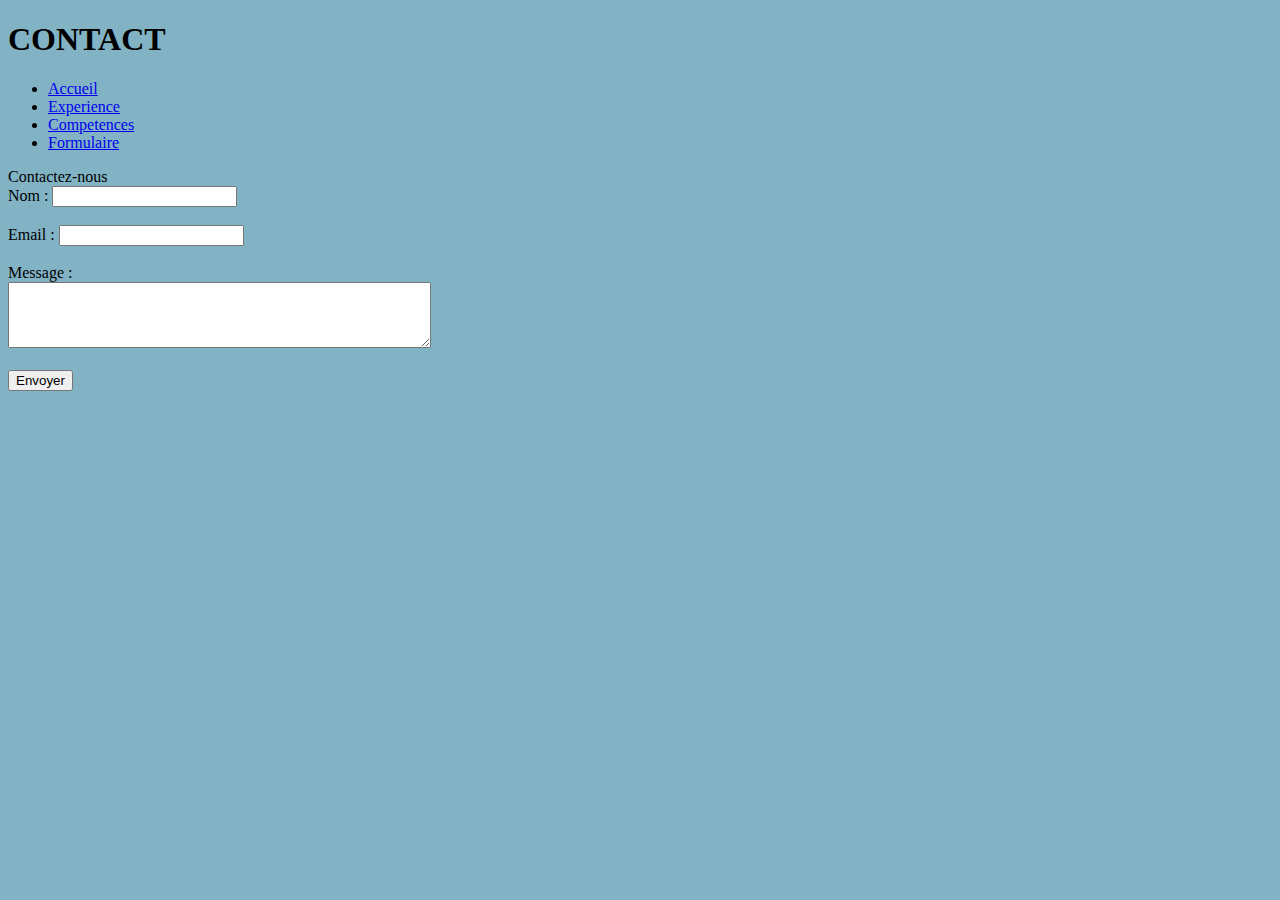
<file: formulaire.html>
<!DOCTYPE html>
<html>
<head>
  <title>Formulaire</title>
  <link rel="stylesheet" href ="style.css">
</head>
<body>
  <header>
    <h1>CONTACT</h1>
    <nav>
      <ul>
        <li> <a href="index.html">Accueil</a></li>    
        <li><a href="experience.html">Experience</a></li>
        <li><a href="competences.html">Competences</a></li>
        <li><a href="formulaire.html">Formulaire</a></li>
      </ul>
    </nav>
  </header>

  
  <section>

    <h8>Contactez-nous</h8>
  
    <form action="/traitement.php" method="post">
      <label for="nom">Nom :</label>
      <input type="text" id="nom" name="nom"><br><br>
      
      <label for="email">Email :</label>
      <input type="email" id="email" name="email"><br><br>
      
      <label for="message">Message :</label><br>
      <textarea id="message" name="message" rows="4" cols="50"></textarea><br><br>
      
      <input type="submit" value="Envoyer">
    </form>
  </section>
 
</body>
</html>
</file>
<file: style.css>
body {
  background-color: rgb(129, 179, 196);
}




.container {
  max-width: 600px;
  margin : 0 auto ;
  padding: 30px;
  border-radius : 10px;
  box-shadow: 5px 5px 15px rgba(0,0,0,0,3);
}

.container h3 {
  margin-bottom : 10px ;
  font-family: Arial, Helvetica, sans-serif;
  width: 500px;
  text-align: left;
  font-size: 30px ;
  font-weight: bold;
  
}


.container p {
  line-height: 0.3;
  color: bisque;
  font-size: 20px;
  font-weight: bold;
}

img {
  width : 320px;
  height : 300px; 
  object-fit: cover;
  border-radius: 20%;
  float : right ;
}
.info h4 {
  font-size: 30px;
  font-family: 'Franklin Gothic Medium', 'Arial Narrow', Arial, sans-serif;

}
.info p {
  font-size: 20px;
  color: bisque;
  font-family: Arial, Helvetica, sans-serif;
  font-weight: bold;
}
.obj h5 {
  font-size: 30px;
  font-family: 'Franklin Gothic Medium', 'Arial Narrow', Arial, sans-serif;
 }
 .obj p {
  font-size: 20px;
  color: bisque;
  font-family: Arial, Helvetica, sans-serif;
  font-weight: bold;
 }

 .exp h7 {
  font-size: 30px;
  font-family: 'Franklin Gothic Medium', 'Arial Narrow', Arial, sans-serif;
 }
 .exp p {
  font-size: 20px;
  color: bisque;
  font-family: Arial, Helvetica, sans-serif;
  font-weight: bold;
 }
.cpmt h9 {
  font-size: 30px;
  font-family: 'Franklin Gothic Medium', 'Arial Narrow', Arial, sans-serif;
}
.cpmt h6 {
  font-size: 30px;
  font-family: 'Franklin Gothic Medium', 'Arial Narrow', Arial, sans-serif;
}
.cpmt h11 {
  font-size: 30px;
  font-family: 'Franklin Gothic Medium', 'Arial Narrow', Arial, sans-serif;
}
.cpmt h10 {
  font-size: 30px;
  font-family: 'Franklin Gothic Medium', 'Arial Narrow', Arial, sans-serif;
}
.cpmt p {
  font-size: 20px;
  color: bisque;
  font-family: Arial, Helvetica, sans-serif;
  font-weight: bold;
}
</file>
